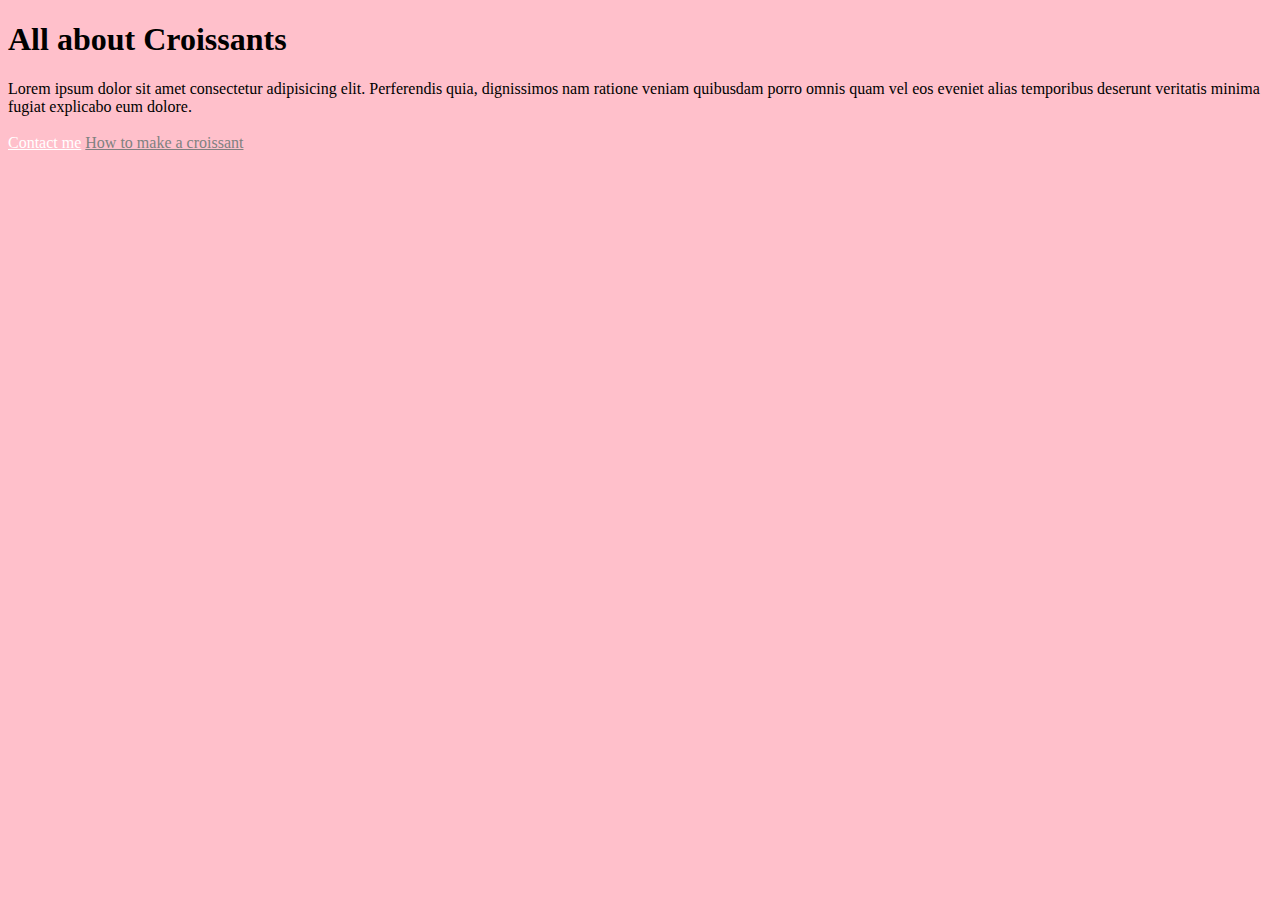
<file: index.html>
<!DOCTYPE html>
<html lang="en">
<head>
    <meta charset="UTF-8">
    <meta http-equiv="X-UA-Compatible" content="IE=edge">
    <meta name="viewport" content="width=device-width, initial-scale=1.0">
    <meta meta name="description"  content="This website teaches you how you can make croissants and how you can contact the creator of this website via email." />
    <link rel="stylesheet" href="src/styles.css" />
    <title>General information about croissants - Croissants</title>
</head>
<body>
    <h1>All about Croissants</h1>
    <div>
    <span class="paragraph">
        Lorem ipsum dolor sit amet consectetur adipisicing elit. Perferendis
        quia, dignissimos nam ratione veniam quibusdam porro omnis quam vel
        eos eveniet alias temporibus deserunt veritatis minima fugiat
        explicabo eum dolore.
      </span>
      </div>
      </br>
      <a href="contact.html#contact" class="contact-link">Contact me</a>
      <a href="photo.html" class="croissant-link">How to make a croissant</a>
</body>
</html>
</file>
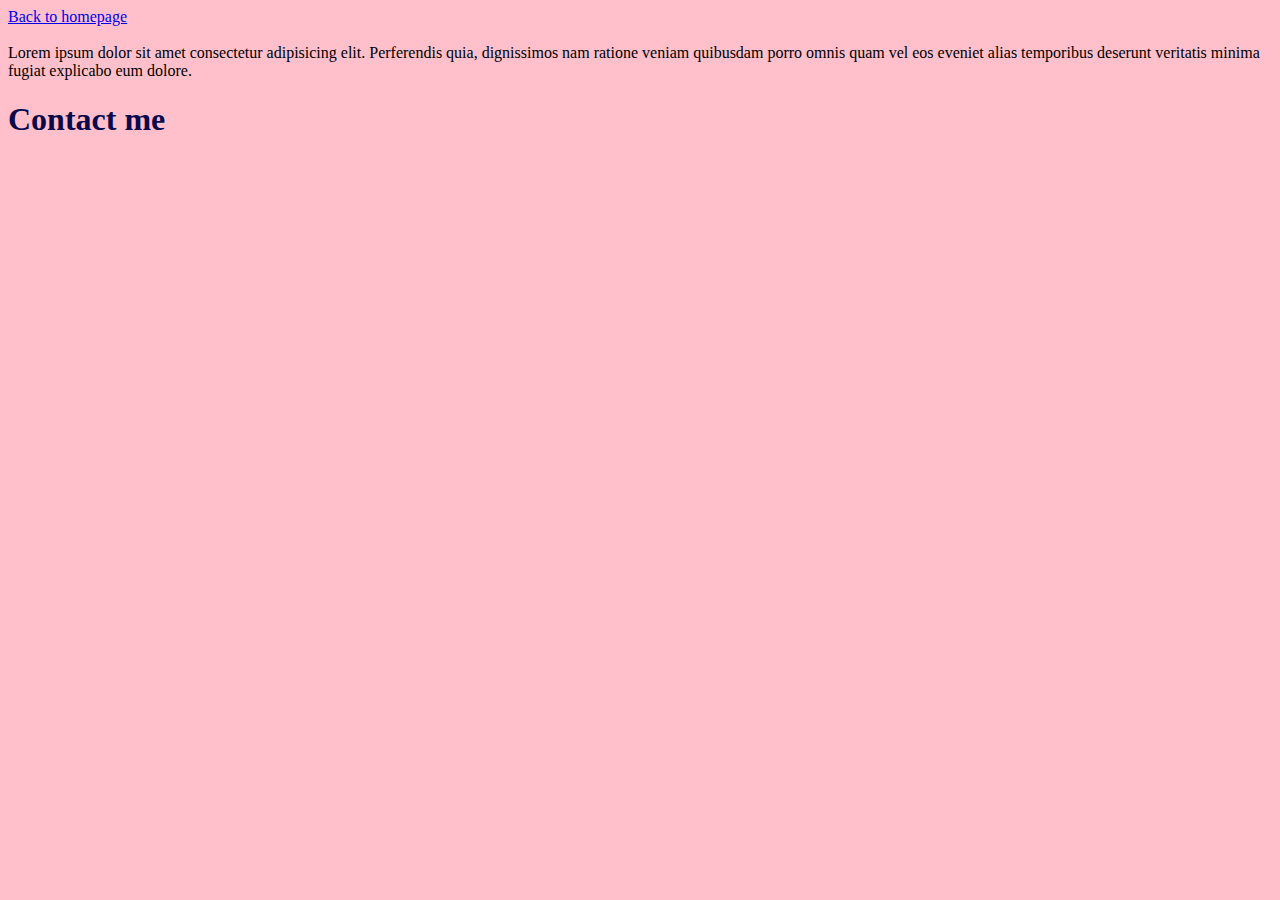
<file: contact.html>
<!DOCTYPE html>
<html lang="en">
<head>
    <meta charset="UTF-8">
    <meta http-equiv="X-UA-Compatible" content="IE=edge">
    <meta name="viewport" content="width=device-width, initial-scale=1.0">
    <meta meta name="description"  content="On this website you can contact the creator of this website if you want more information about croissants via email." />
    <link rel="stylesheet" href="src/styles.css" />
    <title>Contact Me - Mariëtte Everitz</title>
</head>
<body>
    <div>
    <a href="index.html" class="homepage-link">Back to homepage</a>
   </div>
   </br>
    <div>
    <span class="paragraph">
        Lorem ipsum dolor sit amet consectetur adipisicing elit. Perferendis
        quia, dignissimos nam ratione veniam quibusdam porro omnis quam vel
        eos eveniet alias temporibus deserunt veritatis minima fugiat
        explicabo eum dolore.
      </span>
    </div>
      <div class="contact">
      <h1>Contact me</h1>
    </div>
</body>
</html>
</file>
<file: src/styles.css>
body {
    background-color: pink;
}

.contact-link {
    color: white;
  }
  
  .croissant-link {
    color: grey;
  }

  .contact {
      color:rgb(9, 9, 75);
  }

  .img-croissant {
      display: block;
      margin: 0 auto;
      max-width: 600px;
  }
</file>
